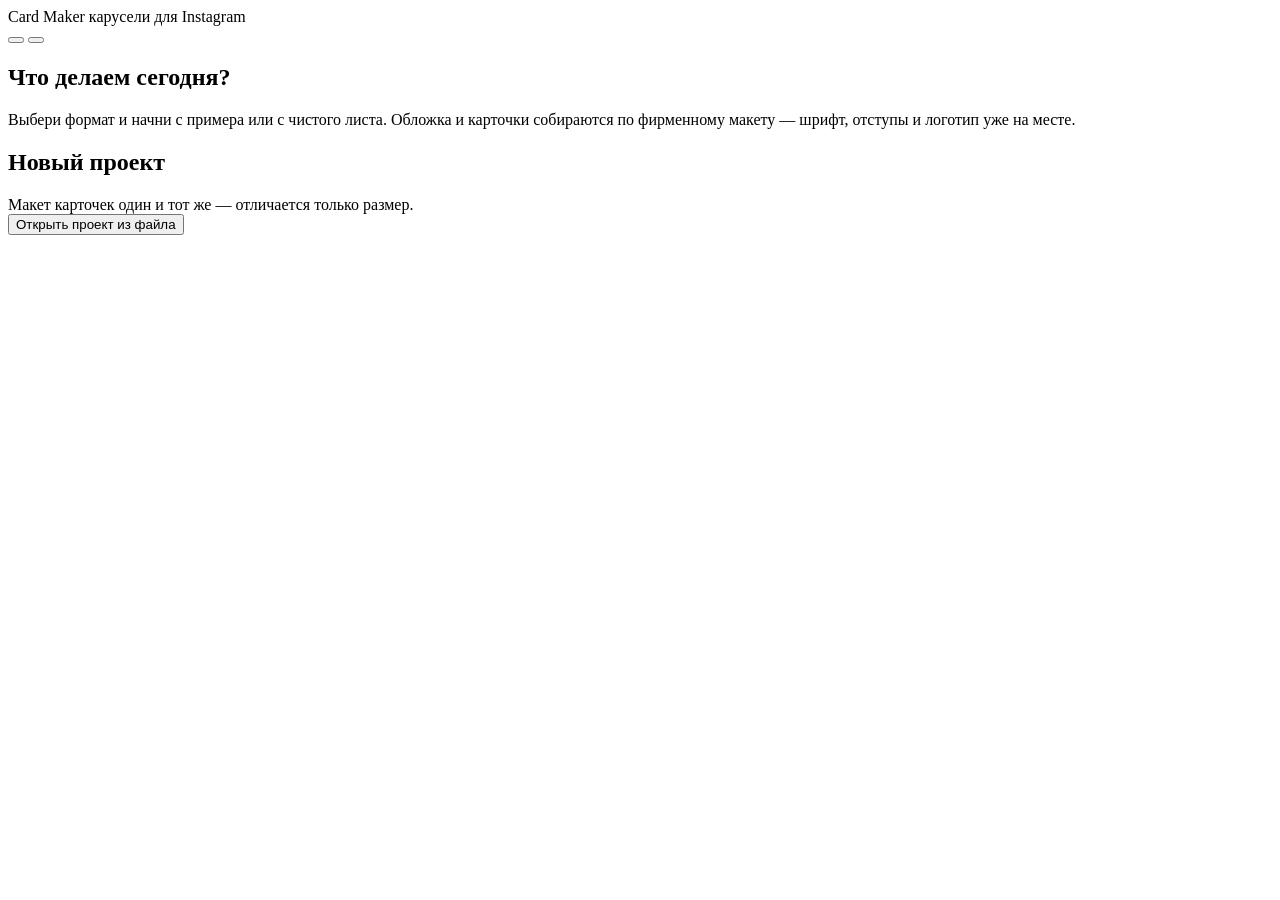
<file: src/index.template.html>
<!DOCTYPE html>
<html lang="ru">
<head>
<meta charset="utf-8">
<meta name="viewport" content="width=device-width, initial-scale=1, viewport-fit=cover">
<title>Card Maker</title>
<link rel="manifest" href="manifest.webmanifest">
<meta name="theme-color" content="#ffffff" media="(prefers-color-scheme: light)">
<meta name="theme-color" content="#0b0b0c" media="(prefers-color-scheme: dark)">
<link rel="icon" href="__FAVICON__">
<link rel="apple-touch-icon" href="__APPLE_TOUCH_ICON__">
<meta name="apple-mobile-web-app-capable" content="yes">
<meta name="apple-mobile-web-app-status-bar-style" content="default">
<meta name="apple-mobile-web-app-title" content="Card Maker">
<script>
// применяем сохранённый выбор темы до отрисовки CSS, чтобы не мелькала не та тема
try {
  var t = localStorage.getItem('cardmaker.theme.v1');
  if (t === 'dark' || t === 'light') document.documentElement.dataset.theme = t;
} catch (e) { /* приватный режим — тема просто пойдёт по системной настройке */ }
</script>
<style>
__FONT_FACES__
__CSS__
</style>
</head>
<body>

<div class="install-banner" id="installBanner" hidden>
  <span id="installBannerText"></span>
  <button type="button" class="btn btn-invert btn-sm" id="installBannerAction" hidden>Установить</button>
  <button type="button" class="icon-btn" id="installBannerClose" aria-label="Скрыть" data-icon="x"></button>
</div>

<!-- ================================================== стартовый экран -->
<main class="screen home" id="home" aria-label="Проекты">
  <header class="home-head">
    <div class="brand">
      <span class="brand-name">Card Maker</span>
      <span class="brand-sub">карусели для Instagram</span>
    </div>
    <div class="head-actions">
      <button type="button" class="icon-btn" id="btnHelpHome" title="Как пользоваться" data-icon="question"></button>
      <button type="button" class="icon-btn theme-btn" id="btnThemeHome" title="Тёмная тема" data-icon="moon"></button>
    </div>
  </header>

  <section class="home-intro">
    <h1>Что делаем сегодня?</h1>
    <p>Выбери формат и начни с примера или с чистого листа. Обложка и карточки собираются по фирменному макету — шрифт, отступы и логотип уже на месте.</p>
  </section>

  <section class="drafts" id="draftsSection" hidden>
    <div class="section-head">
      <h2>Продолжить работу</h2>
      <span class="muted">Черновики хранятся в этом браузере. Фото и видео после перезагрузки нужно добавить заново.</span>
    </div>
    <div class="drafts-row" id="draftsRow"></div>
  </section>

  <section class="new-project">
    <div class="section-head">
      <h2>Новый проект</h2>
      <span class="muted">Макет карточек один и тот же — отличается только размер.</span>
    </div>
    <div class="format-grid" id="formatGrid"></div>
  </section>

  <section class="home-extra">
    <button type="button" class="btn btn-ghost" id="btnImportProject"><span data-icon="file-arrow-up"></span>Открыть проект из файла</button>
  </section>
</main>

<!-- ========================================================= редактор -->
<main class="screen editor" id="editor" hidden aria-label="Редактор">
  <header class="topbar">
    <button type="button" class="btn btn-ghost" id="btnHome" title="Все проекты"><span data-icon="arrow-left"></span><span class="hide-sm">Проекты</span></button>
    <div class="doc-title">
      <input type="text" id="docName" aria-label="Название проекта" spellcheck="false">
      <span class="chip" id="docFormat"></span>
    </div>
    <div class="top-actions">
      <button type="button" class="icon-btn" id="btnUndo" title="Отменить (⌘Z)" data-icon="arrow-counter-clockwise"></button>
      <button type="button" class="icon-btn" id="btnRedo" title="Повторить (⌘⇧Z)" data-icon="arrow-clockwise"></button>
      <button type="button" class="icon-btn hide-sm" id="btnFocus" title="Только превью (Esc — вернуть панели)" data-icon="corners-out"></button>
      <button type="button" class="icon-btn hide-sm" id="btnHelp" title="Как пользоваться" data-icon="question"></button>
      <button type="button" class="icon-btn theme-btn" id="btnTheme" title="Тёмная тема" data-icon="moon"></button>
      <button type="button" class="btn btn-primary" id="btnExport"><span data-icon="download-simple"></span><span class="hide-sm">Экспорт</span></button>
    </div>

    <div class="export-pop" id="exportPop" hidden>
      <p class="label">Формат</p>
      <div class="seg" id="segExportFormat">
        <button type="button" data-value="png">PNG</button>
        <button type="button" data-value="jpeg">JPG</button>
      </div>
      <p class="label">Размер</p>
      <div class="seg" id="segExportScale">
        <button type="button" data-value="1">1×</button>
        <button type="button" data-value="2">2×</button>
        <button type="button" data-value="3">3×</button>
      </div>
      <p class="muted small" id="exportNote"></p>
      <button type="button" class="btn btn-primary btn-block" id="btnExportZip">Все слайды · ZIP</button>
      <button type="button" class="btn btn-outline btn-block" id="btnExportFiles">Все слайды по одному</button>
      <button type="button" class="btn btn-ghost btn-block" id="btnExportOne">Только текущий слайд</button>
      <div class="pop-sep"></div>
      <button type="button" class="btn btn-ghost btn-block" id="btnCopySlide"><span data-icon="copy"></span>Скопировать текущий</button>
      <button type="button" class="btn btn-ghost btn-block" id="btnTelegram"><span data-icon="telegram-logo"></span>Отправить в Telegram</button>
      <div class="progress" id="exportProgress" hidden><div id="exportProgressBar"></div></div>
    </div>
  </header>

  <div class="workspace">
    <aside class="slides-panel" aria-label="Слайды">
      <div class="slides-list" id="slidesList"></div>
      <div class="add-slide">
        <button type="button" class="btn btn-outline btn-block" id="btnAddCard"><span data-icon="plus"></span>Карточка</button>
      </div>
    </aside>

    <section class="stage-panel" aria-label="Превью слайда">
      <div class="stage" id="stage">
        <div class="stage-inner" id="stageInner">
          <canvas id="stageCanvas"></canvas>
          <div class="stage-overlay" id="stageOverlay"></div>
        </div>
      </div>
      <div class="stage-bar">
        <div class="warnings" id="warnings"></div>
        <div class="stage-nav">
          <button type="button" class="icon-btn" id="btnPrev" title="Предыдущий слайд" data-icon="arrow-up"></button>
          <span id="slideCounter"></span>
          <button type="button" class="icon-btn" id="btnNext" title="Следующий слайд" data-icon="arrow-down"></button>
        </div>
      </div>
    </section>

    <aside class="side-panel" aria-label="Настройки">
      <nav class="tabs" role="tablist">
        <button type="button" role="tab" data-tab="slide" class="on">Слайд</button>
        <button type="button" role="tab" data-tab="text">Весь текст</button>
        <button type="button" role="tab" data-tab="project">Проект</button>
      </nav>

      <div class="tab-body" id="tabSlide" role="tabpanel"></div>

      <div class="tab-body" id="tabText" role="tabpanel" hidden>
        <div class="form-head">
          <p class="eyebrow">Все карточки одним текстом</p>
          <h2>Весь текст</h2>
        </div>
        <div class="text-toolbar" data-editor="whole">
          <button type="button" class="icon-btn sm" data-cmd="bold" title="Жирный (⌘B)" data-icon="text-b"></button>
          <button type="button" class="icon-btn sm" data-cmd="italic" title="Курсив (⌘I)" data-icon="text-italic"></button>
          <select class="size-pick" data-cmd="size" title="Кегль выделенного текста" aria-label="Кегль выделенного текста"></select>
          <span class="grow"></span>
          <button type="button" class="btn btn-ghost btn-sm" id="btnAutoSplit" title="Каждый абзац — отдельная карточка"><span data-icon="magic-wand"></span>Разбить на карточки</button>
        </div>
        <div id="cardsText" class="rich-editor whole" contenteditable="true" spellcheck="true"
             role="textbox" aria-multiline="true" aria-label="Текст всех карточек"
             data-placeholder="Вставь текст сюда — каждый абзац станет карточкой после «Разбить на карточки». Или сам начинай карточки строкой //1, //2…"></div>
        <p class="hint">
          <code>//1</code> — новая карточка, <code>//2-</code> — карточка без фото ·
          выдели текст и нажми ⌘B или ⌘I · строка целиком жирная — подзаголовок ·
          пустая строка — отступ
        </p>
      </div>

      <div class="tab-body" id="tabProject" role="tabpanel" hidden></div>
    </aside>
  </div>
</main>

<p class="status" id="status" role="status" aria-live="polite"></p>

<!-- ===================================================== обрезка видео -->
<div class="modal" id="videoTrimModal" hidden>
  <div class="modal-card" role="dialog" aria-modal="true" aria-labelledby="videoTrimTitle">
    <h2 id="videoTrimTitle">Обрезка видео</h2>
    <p class="muted" id="videoTrimHint"></p>
    <div id="videoTrimBody"></div>
    <div class="modal-actions">
      <button type="button" class="btn btn-ghost" id="videoTrimCancel">Отмена</button>
      <button type="button" class="btn btn-primary" id="videoTrimConfirm">Готово</button>
    </div>
  </div>
</div>

<!-- ========================================================= справка -->
<div class="modal" id="helpModal" hidden>
  <div class="modal-card help-card" role="dialog" aria-modal="true" aria-labelledby="helpTitle">
    <button type="button" class="icon-btn modal-close" id="helpClose" aria-label="Закрыть" data-icon="x"></button>
    <h2 id="helpTitle">Как пользоваться</h2>
    <div id="helpBody"></div>
  </div>
</div>

<input type="file" id="filePicker" accept="image/*,video/*" multiple hidden>
<input type="file" id="assetPicker" accept="image/png,image/webp,image/jpeg,image/svg+xml" hidden>

<script>
__ICONS__
__BUNDLED_BRAND__
__RENDER_JS__
__EDITOR_JS__
</script>
<script>
__APP_JS__
</script>
</body>
</html>
</file>
